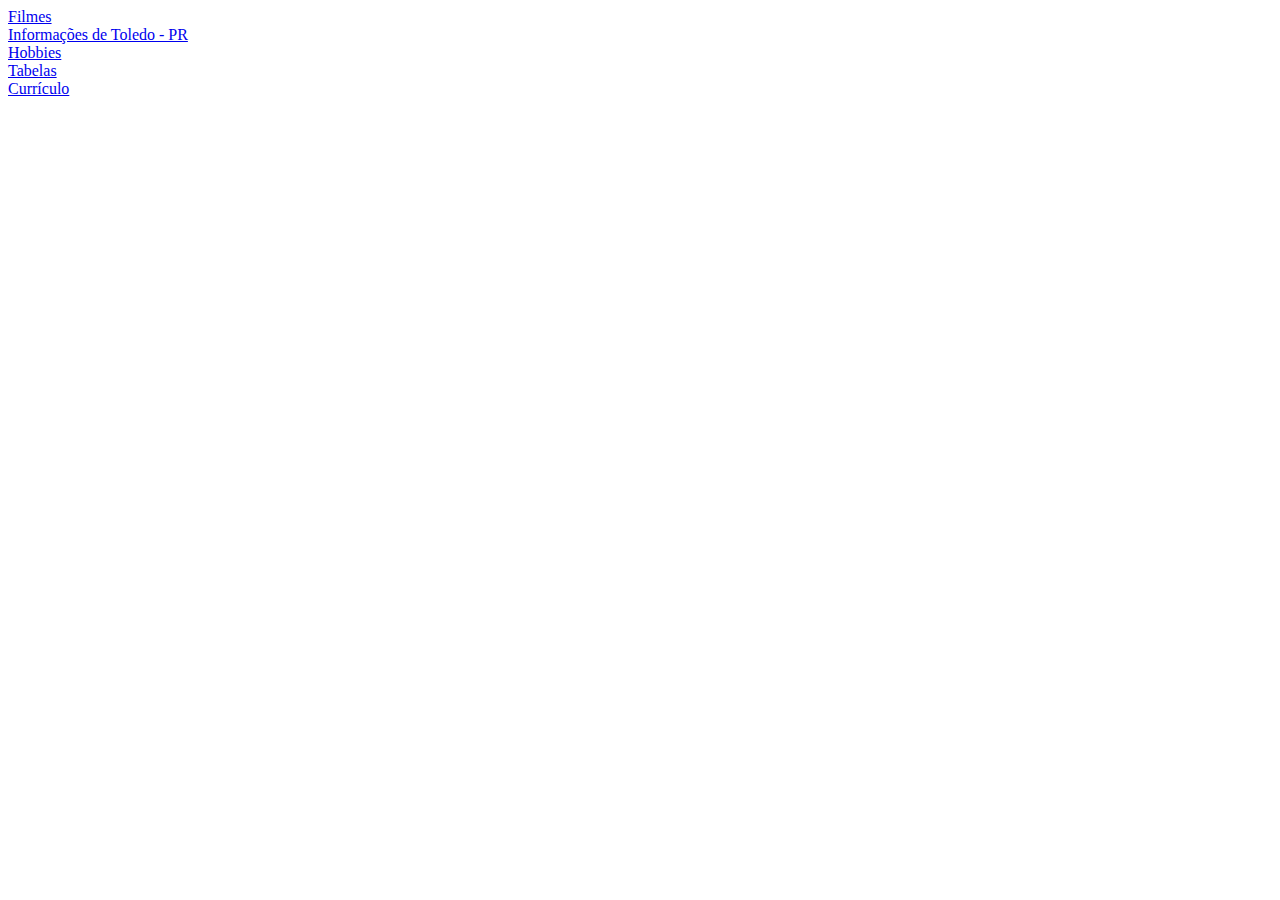
<file: Portal/indexgeral.html>
<!DOCTYPE html>
<html lang="pt-br">
<head>
    <meta charset="UTF-8">
    <meta http-equiv="X-UA-Compatible" content="IE=edge">
    <meta name="viewport" content="width=device-width, initial-scale=1.0">
    <title>Portal - Projetos</title>
</head>
<body>
    <div>
        <a href="/filmes/index.html">Filmes</a><br>
        <a href="/toledo/hometoledohtml.html">Informações de Toledo - PR</a><br>
        <a href="/hobies/index(html)hobbies.html">Hobbies</a><br>
        <a href="/tabela/listas_tabelas.html">Tabelas</a><br>
        <a href="/curriculo/index.html">Currículo</a>
    </div>
</body>
</html>
</file>
